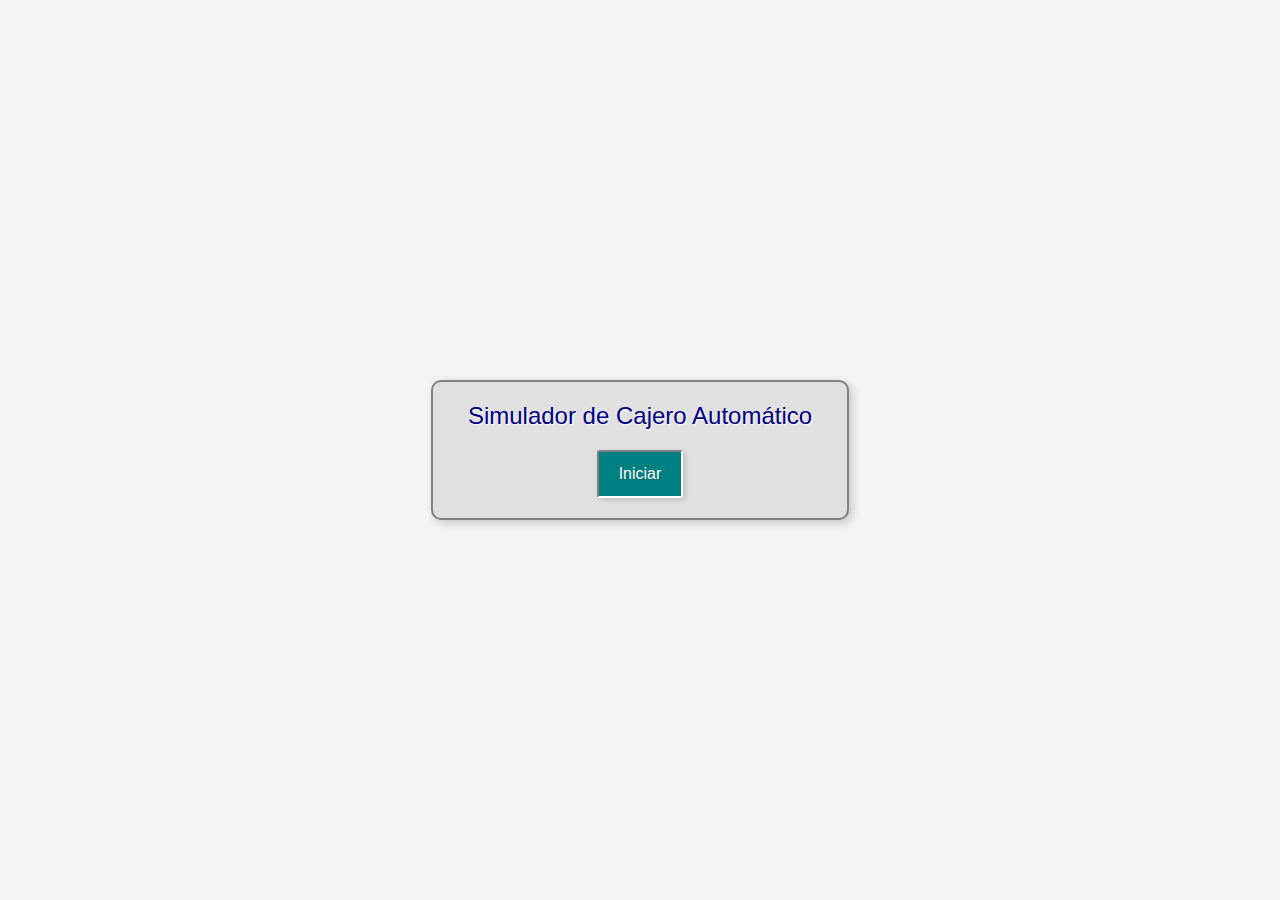
<file: index.html>
<!DOCTYPE html>
<html lang="en">
    <head>
        <meta charset="UTF-8" />
        <title>Redireccionando...</title>
        <script>
            document.addEventListener("DOMContentLoaded", function () {
                // Redireciona a otro archivo HTML
                function redirectToPage() {
                    // Redireciona a otro archivo HTML
                    window.location.href = "./Visual/html/Home.html";
                }
                redirectToPage();
            });
        </script>
    </head>
    <body></body>
</html>
</file>
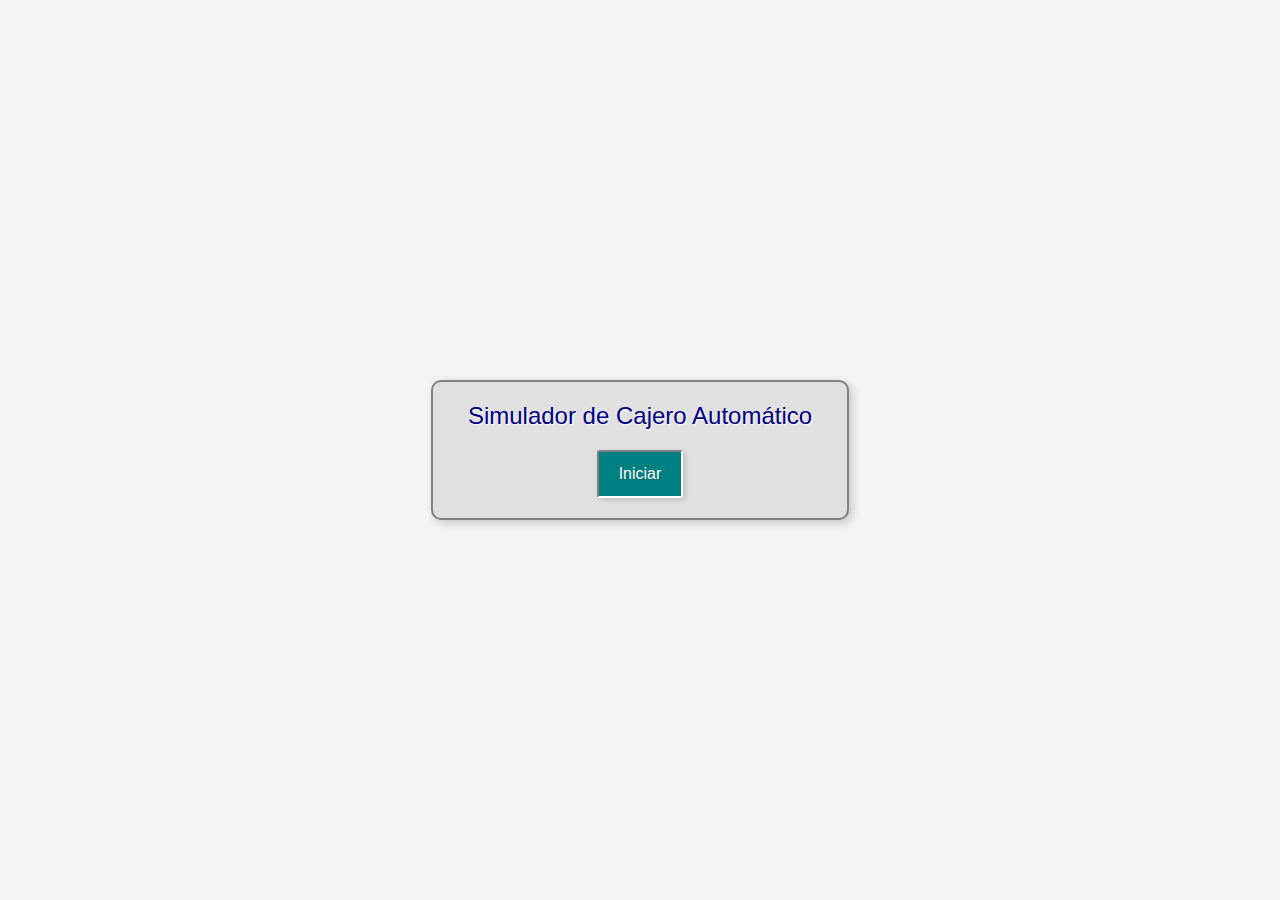
<file: Visual/html/Home.html>
<!DOCTYPE html>
<html lang="es">
    <head>
        <meta charset="UTF-8" />
        <meta name="viewport" content="width=device-width, initial-scale=1.0" />
        <title>Simulador de Cajero Automático</title>
        <link
            rel="stylesheet"
            href="https://stackpath.bootstrapcdn.com/bootstrap/4.5.2/css/bootstrap.min.css"
        />
        <link rel="stylesheet" href="../CSS/Main_style.css" />
    </head>
    <body class="d-flex flex-column col-12">
        <section class="Menu">
            <div class="container">
                <h1 class="header__title">Simulador de Cajero Automático</h1>
                <nav class="header__nav">
                    <button id="nuevo" class="btn btn-primary">Iniciar</button>
                </nav>
            </div>
        </section>

        <main class="main">
            <section class="client-data">
                <div class="container">
                    <h2 class="client-data__title">Datos del Cliente</h2>
                    <div class="client-data__info">
                        <p id="nombre-cliente" class="client-data__item">
                            Nombre:
                        </p>
                        <p id="genero-cliente" class="client-data__item">
                            Género:
                        </p>
                        <p id="edad-cliente" class="client-data__item">Edad:</p>
                        <p id="dni-cliente" class="client-data__item">DNI:</p>
                        <p id="peticion-cliente" class="client-data__item">
                            Petición:
                        </p>
                    </div>
                </div>
            </section>

            <section class="bank-interface">
                <div class="container">
                    <h2 class="bank-interface__title">Interfaz del Banco</h2>
                    <div class="bank-interface__Type">
                        <label for="type">Consulta:</label>
                        <select name="type" id="type">
                            <option value="" disabled selected>
                                Seleccionar tipo de consulta
                            </option>
                            <option value="Registro">Registro</option>
                            <option value="Operacion">Operacion</option>
                            <option value="Rechazar">Rechazar</option>
                        </select>
                    </div>
                    <div class="bank-interface__options">
                        <select name="options" id="option"></select>
                    </div>
                    <div class="bank-interface__input"></div>
                </div>
            </section>
        </main>

        <footer class="footer"></footer>

        <script type="module" src="../../Control/main.js"></script>
    </body>
</html>
</file>
<file: Visual/CSS/Main_style.css>
body {
  font-family: "Roboto", sans-serif;
  margin: 0;
  padding: 0;
  background-color: #f4f4f4;
  display: flex;
  flex-direction: column;
  height: 100vh;
  justify-content: center;
}

section {
  display: flex;
  justify-content: center;
  align-items: center;
  flex-direction: column;
  margin: 20px auto;
  max-width: 600px;
}

.Menu {
  background-color: #e0e0e0;
  border: 2px solid #808080;
  padding: 20px;
  box-shadow: 3px 3px 10px rgba(0, 0, 0, 0.2);
  border-radius: 10px;
  text-align: center;
}
.Menu .header__title {
  font-size: 24px;
  color: #000080;
  text-shadow: 1px 1px 2px #ffffff;
  margin-bottom: 20px;
}
.Menu .header__nav {
  display: flex;
  justify-content: center;
  gap: 10px;
}
.Menu .header__nav button {
  background-color: #d4d0c8;
  border: 1px solid #808080;
  padding: 10px 20px;
  box-shadow: 2px 2px 5px rgba(0, 0, 0, 0.15);
  font-family: "Tahoma", Geneva, sans-serif;
  cursor: pointer;
  border: 2px solid #808080;
  border-right-color: #ffffff;
  border-bottom-color: #ffffff;
  border-radius: 3px;
}
.Menu .header__nav button:hover {
  background-color: #dfdcd6;
}
.Menu .header__nav button.btn-primary {
  color: #ffffff;
  background-color: #008080;
  text-shadow: 1px 1px 1px rgba(0, 0, 0, 0.2);
}
.Menu .header__nav button.btn-secondary {
  background-color: #d0d0d0;
}
.Menu .header__nav button:active {
  border-right-color: #808080;
  border-bottom-color: #808080;
  border-left-color: #ffffff;
  border-top-color: #ffffff;
}

.main {
  background-color: #ffffff;
  color: #333333;
  padding: 20px;
  margin-bottom: 20px;
}
.main .client-data__title {
  font-size: 22px;
  font-weight: 600;
  color: #1c5d99;
  margin-bottom: 15px;
}
.main .client-data__info {
  display: flex;
  flex-direction: column;
  gap: 10px;
  background-color: #f4f4f4;
  padding: 15px;
  border-radius: 8px;
  border: 1px solid #dcdcdc;
}
.main .client-data__info p {
  font-size: 18px;
  margin: 0;
  padding: 8px 0;
  border-bottom: 1px solid #dcdcdc;
}
.main .client-data__info p:last-child {
  border-bottom: none;
}

.bank-interface {
  background-color: #ffffff;
  color: #333333;
  font-family: "Arial", sans-serif;
  padding: 20px;
  border-radius: 8px;
  border: 1px solid #cccccc;
  width: 100%;
  max-width: 600px;
  margin: 0 auto;
  min-height: 380px;
}
.bank-interface .bank-interface__title {
  font-size: 20px;
  font-weight: 600;
  color: #1c5d99;
  margin-bottom: 15px;
  border-bottom: 2px solid #1c5d99;
}
.bank-interface .bank-interface__Type,
.bank-interface .bank-interface__options,
.bank-interface .bank-interface__input {
  display: flex;
  flex-direction: column;
  gap: 10px;
  margin-bottom: 10px;
}
.bank-interface .bank-interface__Type select,
.bank-interface .bank-interface__Type input,
.bank-interface .bank-interface__options select,
.bank-interface .bank-interface__options input,
.bank-interface .bank-interface__input select,
.bank-interface .bank-interface__input input {
  background-color: #f0f0f0;
  border: 1px solid #cccccc;
  padding: 10px;
  font-size: 16px;
  border-radius: 4px;
  width: 100%;
}
.bank-interface .bank-interface__Type button,
.bank-interface .bank-interface__options button,
.bank-interface .bank-interface__input button {
  background-color: #1c5d99;
  color: #ffffff;
  border: none;
  padding: 10px 20px;
  font-size: 16px;
  border-radius: 4px;
  cursor: pointer;
}
.bank-interface .bank-interface__Type button:hover,
.bank-interface .bank-interface__options button:hover,
.bank-interface .bank-interface__input button:hover {
  background-color: #4a90e2;
}

/*# sourceMappingURL=Main_style.css.map */
</file>
